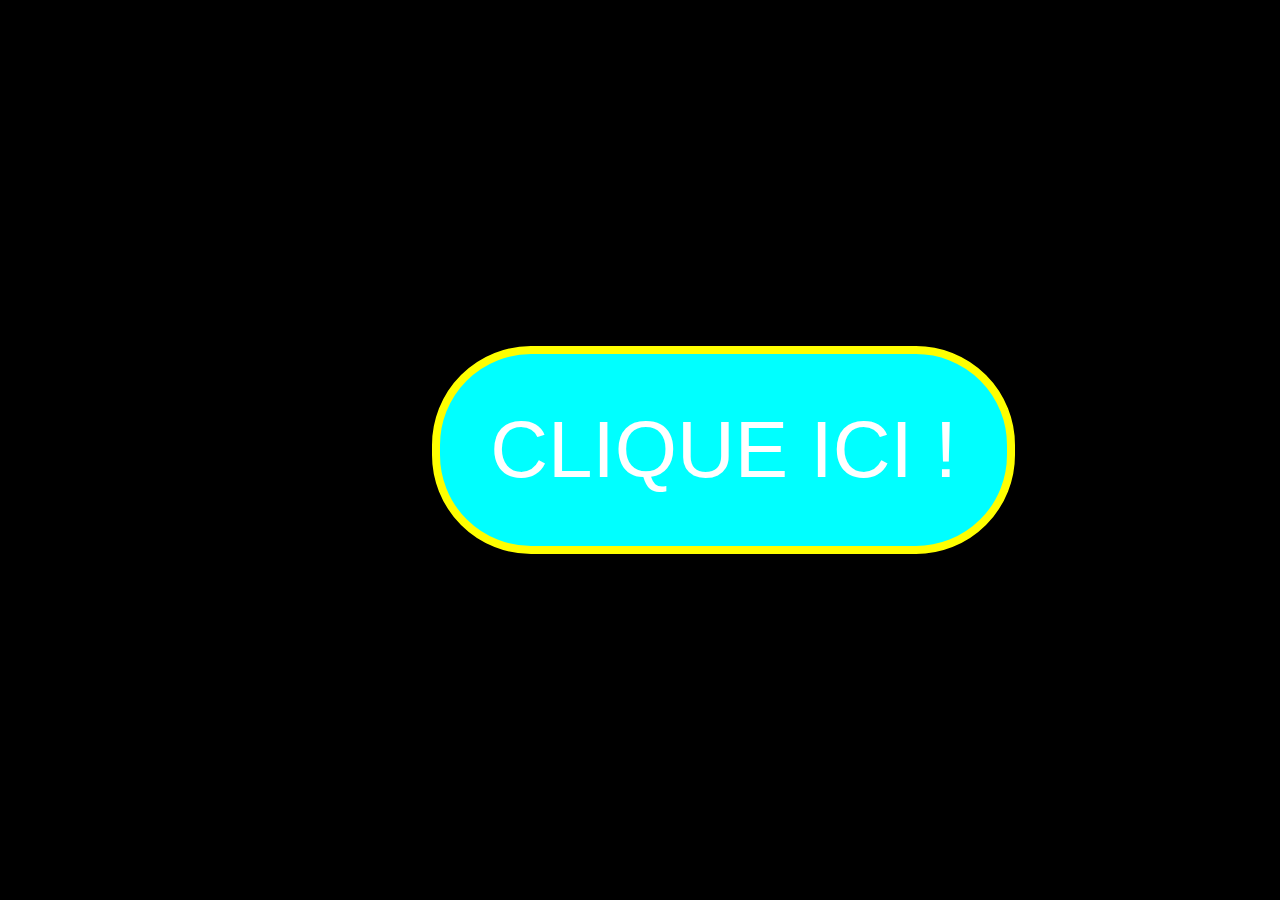
<file: index.html>
<!DOCTYPE html>
<html lang="en">
<head>
    <meta charset="UTF-8">
    <meta name="viewport" content="width=device-width, initial-scale=1.0">
    <link rel="stylesheet" href="style.css">
    <title>produit-test</title>
</head>
<body>
    <h1>Hello World</h1>
   <button><a href="./html/produit.html">CLIQUE ICI !</a></button>
</body>
</html>
</file>
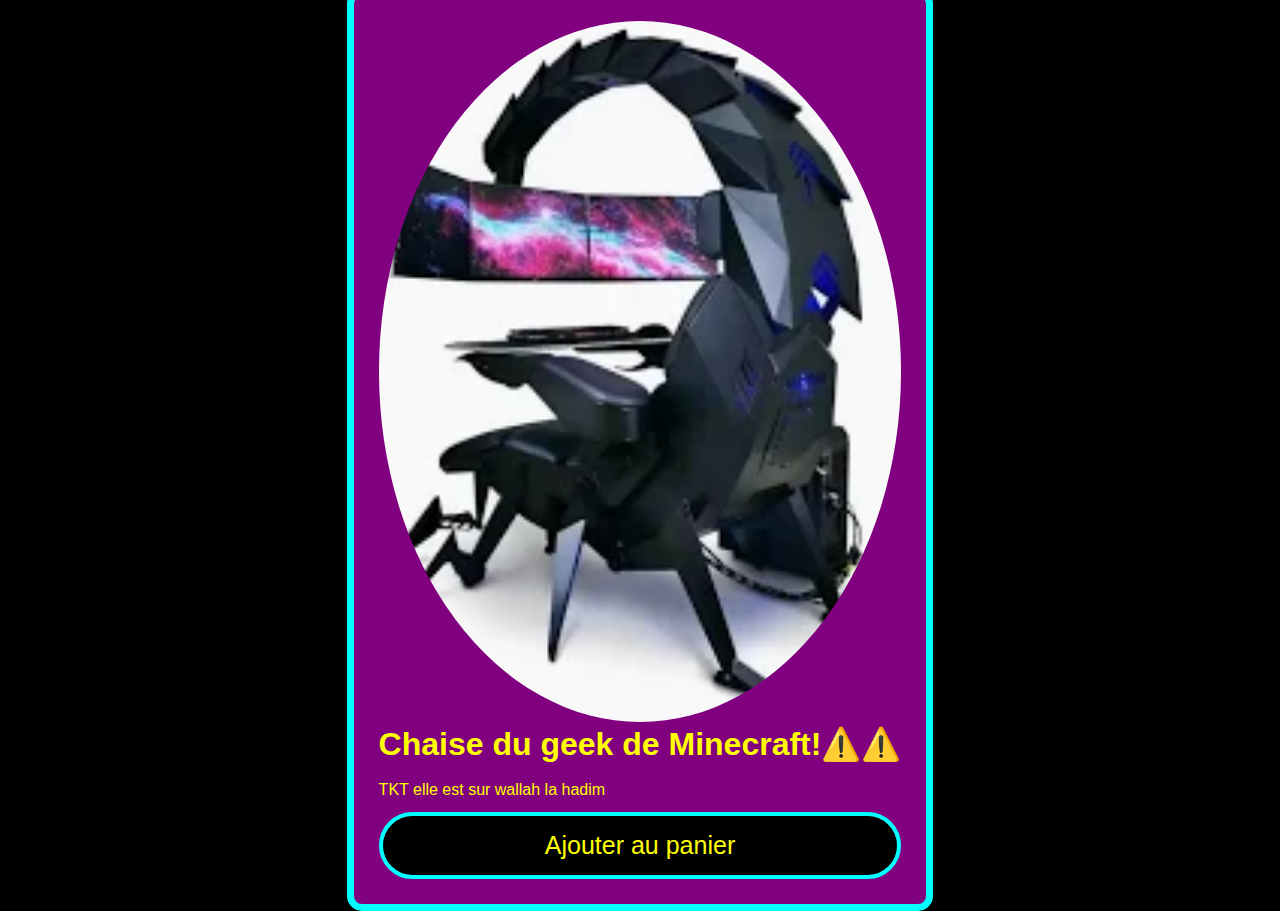
<file: html/page1.html>
<!DOCTYPE html>
<html lang="en">
<head>
    <meta charset="UTF-8">
    <meta name="viewport" content="width=device-width, initial-scale=1.0">
    <title>Document</title>
    <link rel="stylesheet" href="./css/page1.css">
</head>
<body>
    <article>
        <img src="./img/shopping.webp" alt="shopping">
        <h1>Chaise du geek de Minecraft!⚠️⚠️</h1>
        <p>TKT elle est sur wallah la hadim</p>
        <button>Ajouter au panier</button>
    </article>
</body>
</html>
</file>
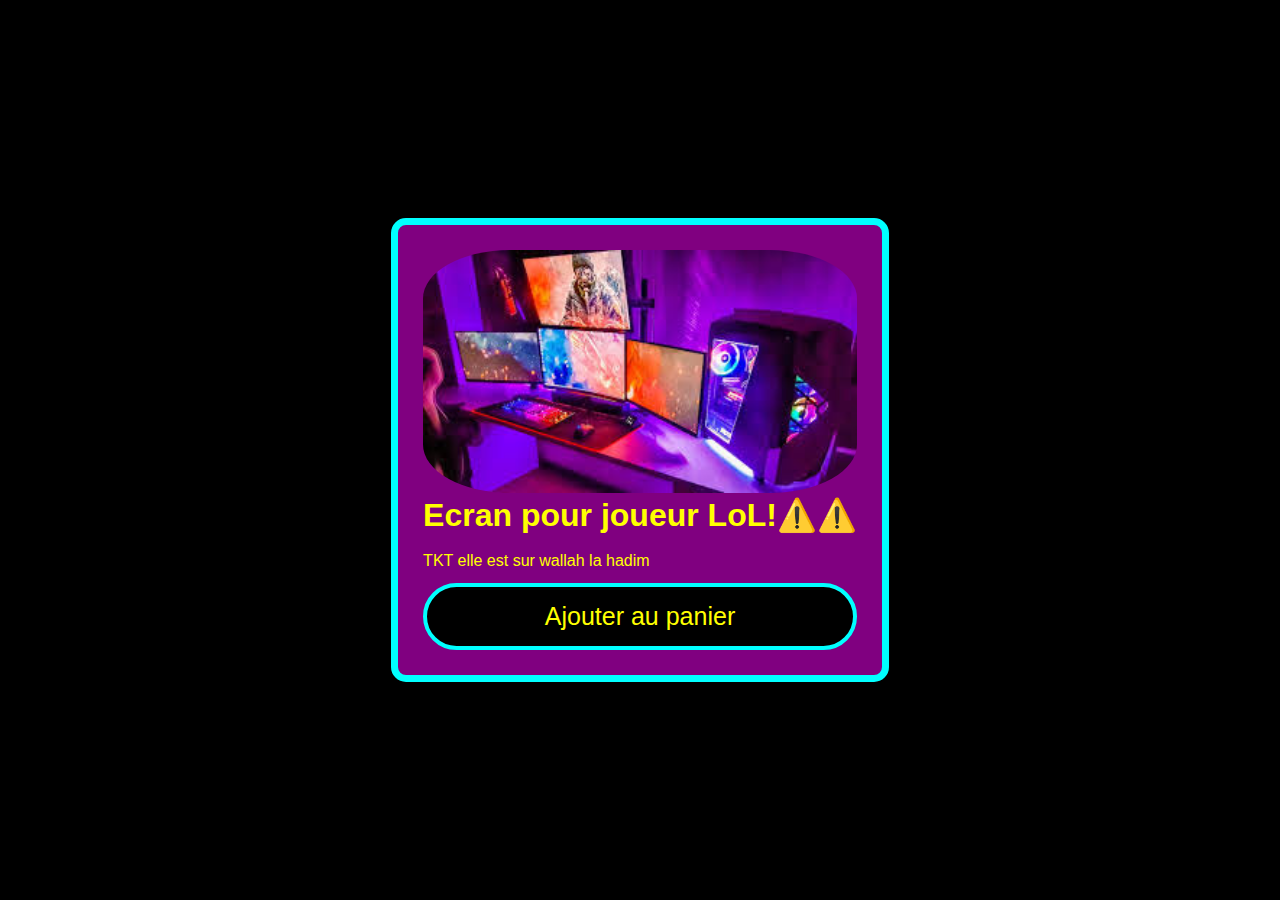
<file: html/page2.html>
<!DOCTYPE html>
<html lang="en">
<head>
    <meta charset="UTF-8">
    <meta name="viewport" content="width=device-width, initial-scale=1.0">
    <title>Document</title>
    <link rel="stylesheet" href="./css/page2.css">
</head>
<body>
    <article>
        <img src="./img/ecran.jpg" alt="shopping">
        <h1>Ecran pour joueur LoL!⚠️⚠️</h1>
        <p>TKT elle est sur wallah la hadim</p>
        <button>Ajouter au panier</button>
    </article>
</body>
</html>
</file>
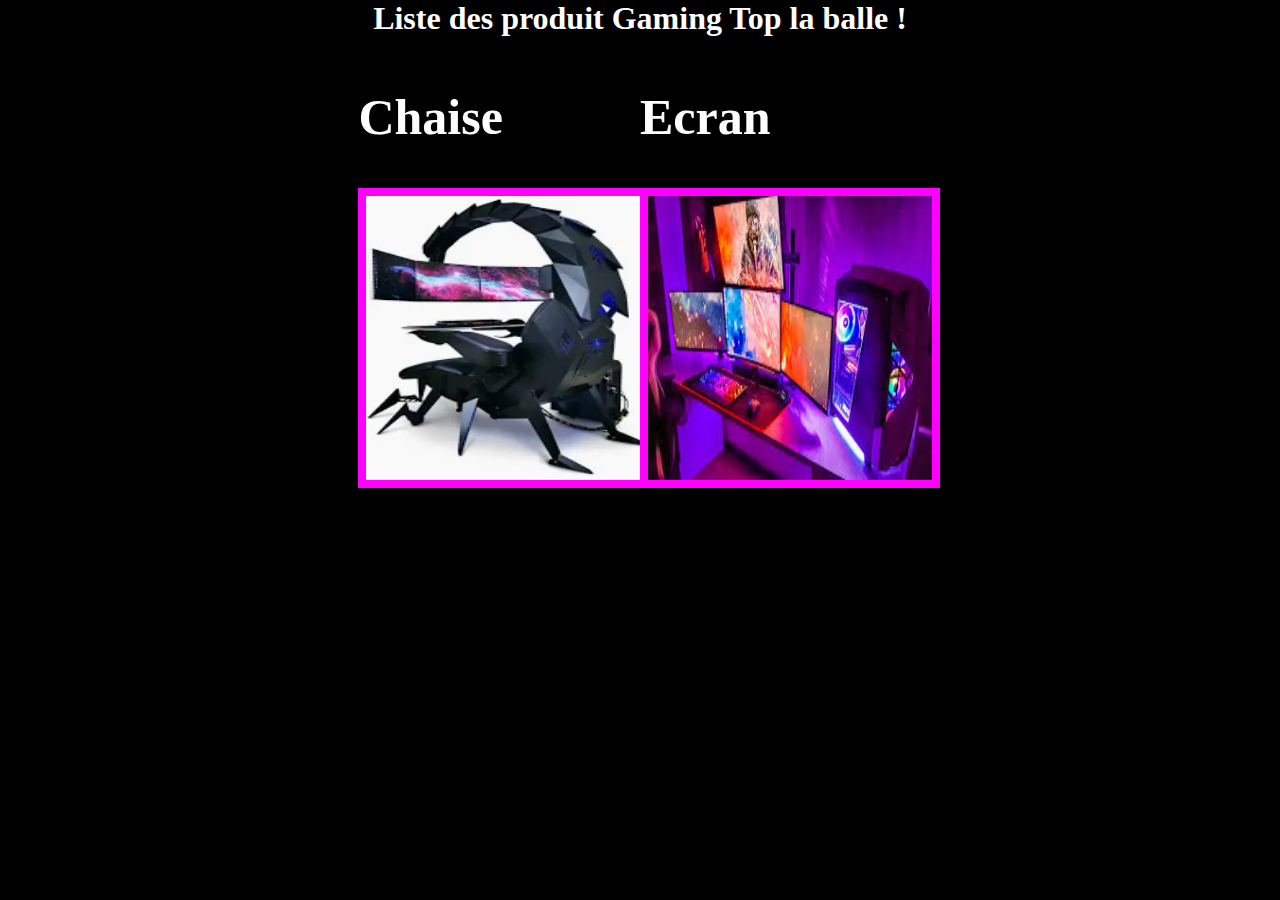
<file: html/produit.html>
<!DOCTYPE html>
<html lang="en">
<head>
    <meta charset="UTF-8">
    <meta name="viewport" content="width=device-width, initial-scale=1.0">
    <link rel="stylesheet" href="./css/produit.css">
    <title>Produit</title>
</head>
<body>
    <h1>Liste des produit Gaming Top la balle !</h1>
    <nav>
        <div class="chair">
            <p>Chaise</p>
            <a href="./page1.html"><img src="./img/shopping.webp" alt="shopping"></a>
        </div>
        <div class="ecran">
            <p>Ecran</p>
           <a href="./page2.html"><img src="./img/ecran.jpg" alt="ecran"></a>
        </div>
    </nav>
</body>
</html>
</file>
<file: style.css>
* {
	padding: 0;
	margin: 0;
	box-sizing: border-box;
}
body {
	display: flex;
	align-items: center;
	justify-content: center;
	height: 100vh;
    background-color: black;
}
button {
    background-color: aqua;
    color: blueviolet;
    border: 0;
    padding: 50px;
    border-radius: 99px;
    border: 8px solid yellow;
    font-size: 80px;
}
button:hover {
transform: scale(2.2);
}
a {
    color: white;
    text-decoration: none;
}
</file>
<file: html/css/page1.css>
* {
	padding: 0;
	margin: 0;
	box-sizing: border-box;
}
body {
	display: flex;
	align-items: center;
	justify-content: center;
	height: 100vh;
    background-color: black;
    font-family: Impact, Haettenschweiler, 'Arial Narrow Bold', sans-serif;
}
article {
    display: flex;
    flex-direction: column;
    background-color: purple;
    padding: 25px;
    color: yellow;
    line-height: 45px;
    border-radius: 15px;
    border: 7px solid aqua;
}
img {
    border-radius: 70%;
}
button {
    padding: 15px;
    border: 0;
    border-radius: 99px;
    font-family: Impact, Haettenschweiler, 'Arial Narrow Bold', sans-serif;
    font-size: 25px;
    border: solid 4px aqua;
    color: yellow;
    background-color: black;
    cursor: crosshair;
}
button:hover {
    transform: scale(1.1);
}
</file>
<file: html/css/page2.css>
* {
	padding: 0;
	margin: 0;
	box-sizing: border-box;
}
body {
	display: flex;
	align-items: center;
	justify-content: center;
	height: 100vh;
    background-color: black;
    font-family: Impact, Haettenschweiler, 'Arial Narrow Bold', sans-serif;
}
article {
    display: flex;
    flex-direction: column;
    background-color: purple;
    padding: 25px;
    color: yellow;
    line-height: 45px;
    border-radius: 15px;
    border: 7px solid aqua;
}
img {
    border-radius: 20%;
}
button {
    padding: 15px;
    border: 0;
    border-radius: 99px;
    font-family: Impact, Haettenschweiler, 'Arial Narrow Bold', sans-serif;
    font-size: 25px;
    border: solid 4px aqua;
    color: yellow;
    background-color: black;
    cursor: pointer;
}
button:hover {
    transform: scale(1.1);
}
</file>
<file: html/css/produit.css>
* {
	padding: 0;
	margin: 0;
	box-sizing: border-box;
}
body {
	background-color: black;
	font-family: Cambria, Cochin, Georgia, Times, "Times New Roman", serif;
}
h1 {
    display: flex;
    justify-content: center;
	margin-bottom: 4%;
	color: white;
}
nav {
	display: flex;
    justify-content: center;
	height: 60vh;
	flex-direction: row;
}
img {
	border: solid magenta 8px;
	height: 300px;
	width: 300px;
}
div {
	display: flex;
	flex-direction: column;
	width: 22%;
}
img:hover {
	transform: scale(1.2);
}
p {
	color: white;
	font-size: 50px;
	font-weight: 800;
	margin-bottom: 15%;
}
</file>
